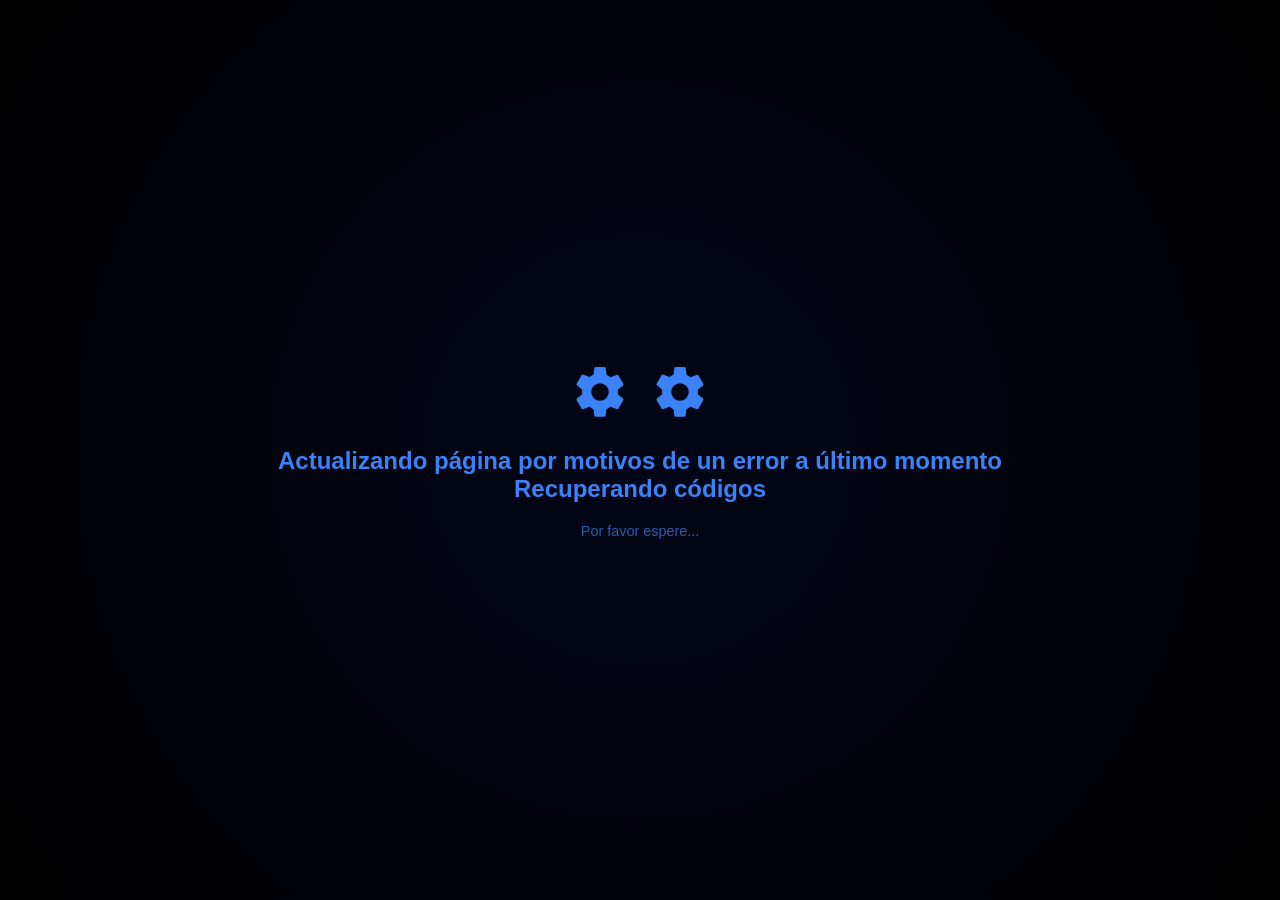
<file: index.html>
<!DOCTYPE html>
<html lang="es">
<head>
<meta charset="UTF-8">
<meta name="viewport" content="width=device-width, initial-scale=1.0">
<title>ZENTRI - Actualizando</title>

<style>

/* RESET */
* {
    margin: 0;
    padding: 0;
    box-sizing: border-box;
    font-family: Arial, Helvetica, sans-serif;
}

/* FONDO */
body {
    background: radial-gradient(circle, #020617, #000);
    color: #3b82f6;
    height: 100vh;
    display: flex;
    justify-content: center;
    align-items: center;
}

/* CONTENEDOR */
.container {
    text-align: center;
}

/* TEXTO */
h1 {
    font-size: 1.5rem;
    margin-bottom: 20px;
}

/* SUBTEXTO */
p {
    opacity: 0.7;
    font-size: 0.9rem;
}

/* ENGRANAJES */
.gears {
    display: flex;
    justify-content: center;
    gap: 20px;
    margin-bottom: 25px;
}

/* SVG */
.gear {
    width: 60px;
    height: 60px;
    fill: #3b82f6;
}

/* ANIMACIONES */
.spin {
    animation: spin 3s linear infinite;
}

.spin-reverse {
    animation: spinReverse 4s linear infinite;
}

@keyframes spin {
    from { transform: rotate(0deg); }
    to { transform: rotate(360deg); }
}

@keyframes spinReverse {
    from { transform: rotate(360deg); }
    to { transform: rotate(0deg); }
}

/* EFECTO PARPADEO */
.dots::after {
    content: "";
    animation: dots 1.5s infinite;
}

@keyframes dots {
    0% { content: ""; }
    33% { content: "."; }
    66% { content: ".."; }
    100% { content: "..."; }
}

</style>
</head>

<body>

<div class="container">

    <!-- ENGRANAJES -->
    <div class="gears">
        
        <!-- Gear 1 -->
        <svg class="gear spin" viewBox="0 0 24 24">
            <path d="M19.14,12.94a7.43,7.43,0,0,0,.05-.94,7.43,7.43,0,0,0-.05-.94l2.11-1.65a.5.5,0,0,0,.12-.64l-2-3.46a.5.5,0,0,0-.6-.22l-2.49,1a7.28,7.28,0,0,0-1.63-.94l-.38-2.65A.5.5,0,0,0,13.76,2H10.24a.5.5,0,0,0-.49.41L9.37,5.06a7.28,7.28,0,0,0-1.63.94l-2.49-1a.5.5,0,0,0-.6.22l-2,3.46a.5.5,0,0,0,.12.64L4.86,11.06a7.43,7.43,0,0,0-.05.94,7.43,7.43,0,0,0,.05.94L2.75,14.59a.5.5,0,0,0-.12.64l2,3.46a.5.5,0,0,0,.6.22l2.49-1a7.28,7.28,0,0,0,1.63.94l.38,2.65a.5.5,0,0,0,.49.41h3.52a.5.5,0,0,0,.49-.41l.38-2.65a7.28,7.28,0,0,0,1.63-.94l2.49,1a.5.5,0,0,0,.6-.22l2-3.46a.5.5,0,0,0-.12-.64ZM12,15.5A3.5,3.5,0,1,1,15.5,12,3.5,3.5,0,0,1,12,15.5Z"/>
        </svg>

        <!-- Gear 2 -->
        <svg class="gear spin-reverse" viewBox="0 0 24 24">
            <path d="M19.14,12.94a7.43,7.43,0,0,0,.05-.94,7.43,7.43,0,0,0-.05-.94l2.11-1.65a.5.5,0,0,0,.12-.64l-2-3.46a.5.5,0,0,0-.6-.22l-2.49,1a7.28,7.28,0,0,0-1.63-.94l-.38-2.65A.5.5,0,0,0,13.76,2H10.24a.5.5,0,0,0-.49.41L9.37,5.06a7.28,7.28,0,0,0-1.63.94l-2.49-1a.5.5,0,0,0-.6.22l-2,3.46a.5.5,0,0,0,.12.64L4.86,11.06a7.43,7.43,0,0,0-.05.94,7.43,7.43,0,0,0,.05.94L2.75,14.59a.5.5,0,0,0-.12.64l2,3.46a.5.5,0,0,0,.6.22l2.49-1a7.28,7.28,0,0,0,1.63.94l.38,2.65a.5.5,0,0,0,.49.41h3.52a.5.5,0,0,0,.49-.41l.38-2.65a7.28,7.28,0,0,0,1.63-.94l2.49,1a.5.5,0,0,0,.6-.22l2-3.46a.5.5,0,0,0-.12-.64ZM12,15.5A3.5,3.5,0,1,1,15.5,12,3.5,3.5,0,0,1,12,15.5Z"/>
        </svg>

    </div>

    <!-- TEXTO -->
    <h1 class="dots">
        Actualizando página por motivos de un error a último momento  
        <br>
        Recuperando códigos
    </h1>

    <p>Por favor espere...</p>

</div>

</body>
</html>
</file>
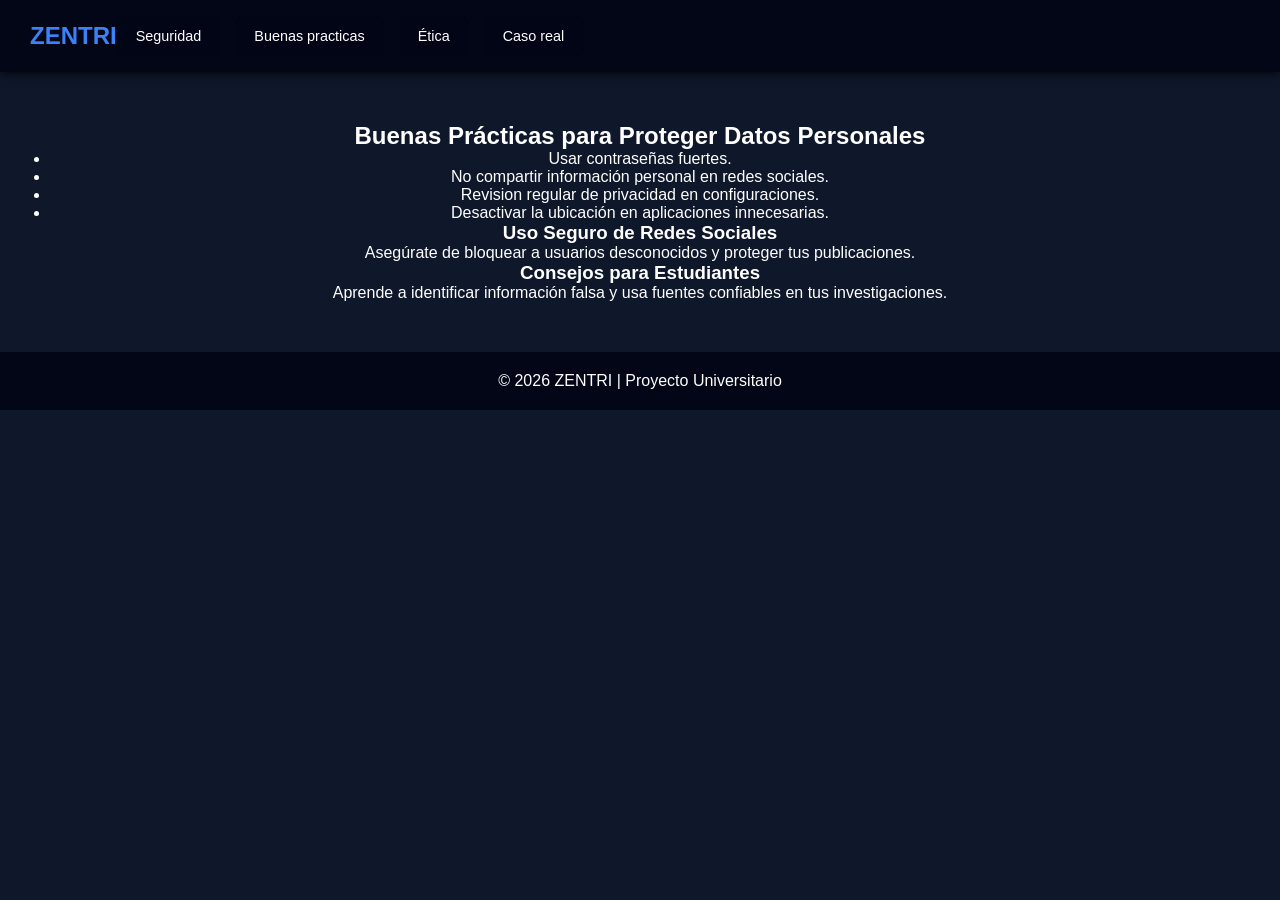
<file: caso.html>
<!DOCTYPE html>
<html lang="es">
<head>
    <meta charset="UTF-8">
    <meta name="viewport" content="width=device-width, initial-scale=1.0">
    <title>Buenas Prácticas</title>
    <link rel="stylesheet" href="style.css">
</head>
<body>
    <header>
        <nav class="navbar">
            <h1 class="logo">ZENTRI</h1>
            <div class="nav-links">
    <a href="seguridad.html" class="menu-item">Seguridad</a>
    <a href="practicas.html" class="menu-item">Buenas practicas</a>
    <a href="etica.html" class="menu-item">Ética</a>
    <a href="caso.html" class="menu-item">Caso real</a>
            </div>
        </nav>
    </header>

    <section class="content">
        <h2>Buenas Prácticas para Proteger Datos Personales</h2>
        <ul>
            <li>Usar contraseñas fuertes.</li>
            <li>No compartir información personal en redes sociales.</li>
            <li>Revision regular de privacidad en configuraciones.</li>
            <li>Desactivar la ubicación en aplicaciones innecesarias.</li>
        </ul>

        <h3>Uso Seguro de Redes Sociales</h3>
        <p>Asegúrate de bloquear a usuarios desconocidos y proteger tus publicaciones.</p>

        <h3>Consejos para Estudiantes</h3>
        <p>Aprende a identificar información falsa y usa fuentes confiables en tus investigaciones.</p>
    </section>

    <footer>
        <p>© 2026 ZENTRI | Proyecto Universitario</p>
    </footer>
</body>
</html>
</file>
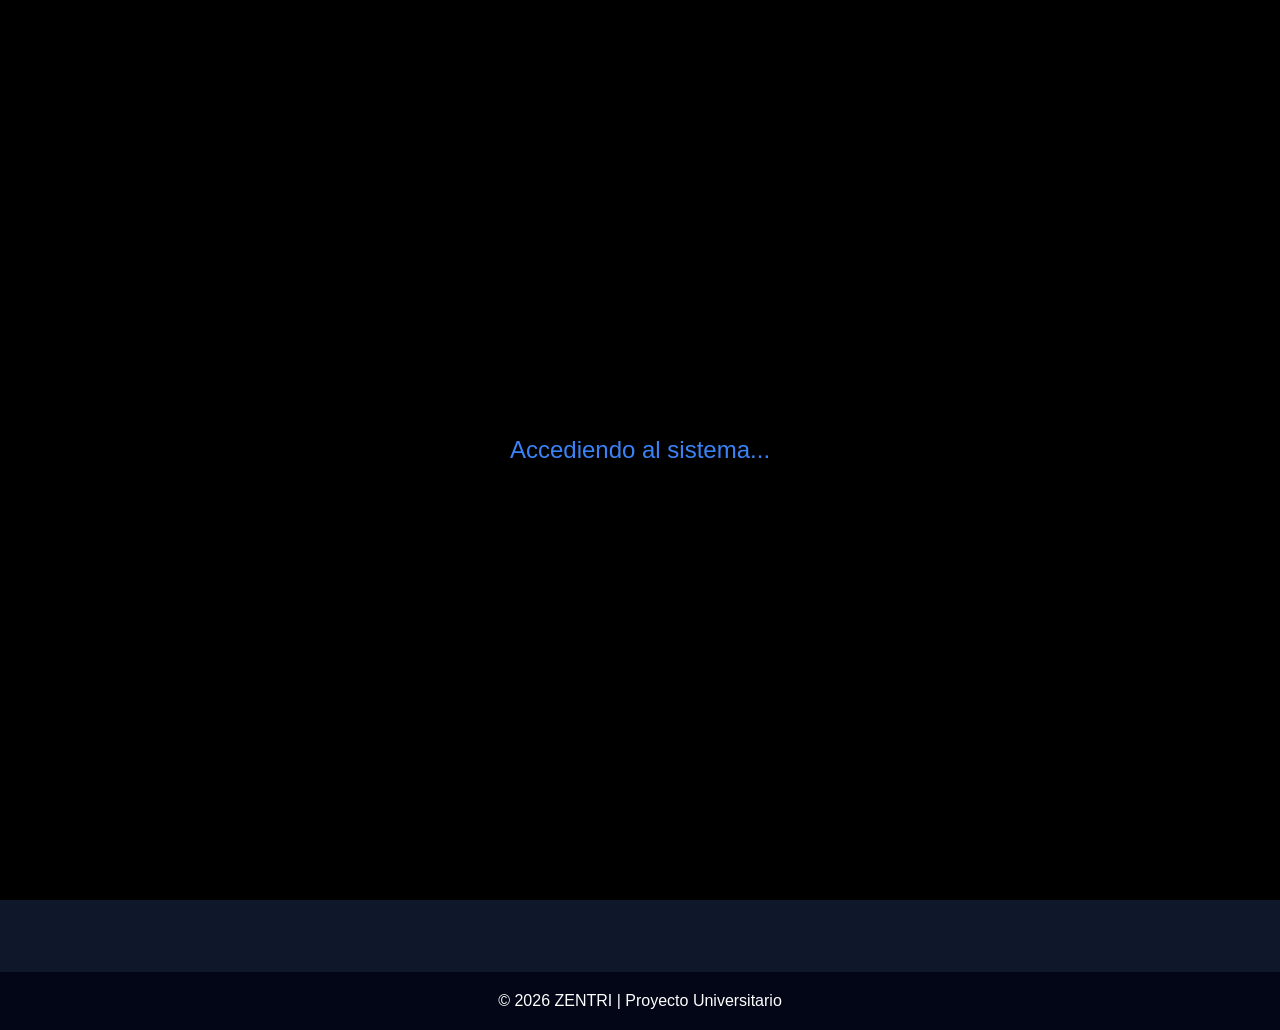
<file: esperar.html>
<!DOCTYPE html>
<html lang="es">
<head>
    <meta charset="UTF-8">
    <meta name="viewport" content="width=device-width, initial-scale=1.0">
    <title>ZENTRI</title>
    <link rel="stylesheet" type="text/css" href="style.css">
</head>

<body>

    <div id="loader">Accediendo al sistema...</div>

    <!-- NAVBAR -->
    <header>
        <nav class="navbar">
    <a href="prueba.html"><h1 class="logo">ZENTRI</h1></a>

    <div class="side-menu">
    <a href="seguridad.html" class="menu-item">Seguridad</a>

    <a href="practicas.html" class="menu-item">Buenas practicas</a>
    <a href="etica.html" class="menu-item">Ética</a>
    <a href="caso.html" class="menu-item">Caso real</a>

</div>
</nav>
    </header>

    <!-- INTRO -->
    <section id="intro" class="screen active center-screen">
        <h2 id="typing"></h2>
        <a href="#" class="btn" onclick="startMission()">Iniciar misión</a>
    </section>

    <!-- CONTENIDO PRINCIPAL -->
<section id="mainContent" class="screen hidden">

    <!-- CARRUSEL -->
    <section class="carousel" id="carousel">
        <div class="carousel-content">
            <h2 id="carousel-title"></h2>
            <p id="carousel-text"></p>
        </div>

        <div class="indicators" id="indicators"></div>
    </section>

    <!-- INTRO -->
    <section class="section intro-text">
        <h2>¿Por qué es importante la seguridad digital?</h2>
        <p>
            En la actualidad, vivimos conectados a internet gran parte del tiempo.
            Desde redes sociales hasta plataformas educativas, nuestra información
            puede estar en riesgo si no aplicamos buenas prácticas de seguridad.
        </p>

        <p>
            CyberGuard tiene como objetivo educar a los usuarios sobre cómo proteger
            sus datos, prevenir ataques digitales y actuar con responsabilidad en el entorno digital.
        </p>
    </section>

    <!-- ESTADÍSTICAS -->
    <section class="stats">
        <div class="stat">
            <h3>90%</h3>
            <p>de los ataques ocurren por errores humanos</p>
        </div>

        <div class="stat">
            <h3>+300K</h3>
            <p>ataques de malware diarios</p>
        </div>

        <div class="stat">
            <h3>70%</h3>
            <p>usuarios no protege sus datos correctamente</p>
        </div>
    </section>

    <!-- CONTENIDO CLAVE DEL PROYECTO -->
    <section class="section">
        <h2>Temas principales del sitio</h2>

        <div class="card-container">

            <div class="card" onclick="location.href='seguridad.html'">
                <h3>Seguridad de la Información</h3>
                <p>Conceptos, amenazas, IA, Big Data, Blockchain e IoT.</p>
            </div>

            <div class="card" onclick="location.href='amenazas.html'">
                <h3>Amenazas Digitales</h3>
                <p>Virus, phishing, malware y ataques reales.</p>
            </div>

            <div class="card" onclick="location.href='etica.html'">
                <h3>Ética Digital</h3>
                <p>Uso responsable, huella digital y derechos de autor.</p>
            </div>

            <div class="card" onclick="location.href='practicas.html'">
                <h3>Buenas Prácticas</h3>
                <p>Protección de datos, redes sociales y consejos útiles.</p>
            </div>

            <div class="card" onclick="location.href='caso.html'">
                <h3>Caso Real</h3>
                <p>Análisis de ciberataque y solución propuesta.</p>
            </div>

            <div class="card" onclick="location.href='recursos.html'">
                <h3>Recursos</h3>
                <p>Videos, enlaces e información adicional.</p>
            </div>

        </div>
    </section>

    <!-- CTA FINAL -->
    <section class="section final-cta">
        <h2>Conviértete en un agente digital</h2>
        <p>
            En un mundo digital, proteger la información no es opcional.
            Aprende, actúa y marca la diferencia.
        </p>

        <a href="seguridad.html" class="btn">Comenzar ahora</a>
    </section>

</section>

    <!-- Indicadores -->
    <div class="indicators" id="indicators"></div>

</section>

    <footer>
        <p>© 2026 ZENTRI | Proyecto Universitario</p>
    </footer>

    <script src="script.js"></script>

</body>

</html>
</file>
<file: style.css>
/* Pantallas */
.screen {
    width: 100%;
    min-height: 100vh;
    transition: all 0.8s ease;
}

.center-screen {
    display: flex;
    justify-content: center;
    align-items: center;
    flex-direction: column;
}


/* Intro visible */
.active {
    opacity: 1;
    filter: blur(0);
    z-index: 2;
}

/* Oculto */
.hidden {
    opacity: 0;
    filter: blur(10px);
    pointer-events: none;
}

/* Cuando desaparece */
.fade-out {
    opacity: 0;
    filter: blur(15px);
}

/* Cuando aparece */
.fade-in {
    opacity: 1;
    filter: blur(0);
}

#mainContent {
    display: none;
    padding-top: 80px;
}

.side-menu {
    margin-left: auto;
    display: flex;
    flex-direction:row
}

.menu-item {
    background: rgba(2, 6, 23, 0.8);
    padding: 12px 18px;
    border-radius: 10px;
    color: white;
    text-decoration: none;
    font-size: 0.9rem;
    transition: 0.3s;
    border: 1px solid transparent;
    backdrop-filter: blur(10px);
}

.menu-item:hover {
    background: #3b82f6;
    transform: translateX(-5px);
    box-shadow: 0 0 10px #3b82f6;
}

.carousel {
    position: relative;
    width: 100%;
    height: 400px;
    display: flex;
    align-items: center;
    padding: 40px;
    overflow: hidden;
    background-size: cover;
    background-position: center;
    transition: background-image 1s ease-in-out;
}

/* Oscurecer fondo */
.carousel::after {
    content: "";
    position: absolute;
    width: 100%;
    height: 100%;
    background: rgba(0,0,0,0.6);
    top: 0;
    left: 0;
}

.carousel-content {
    position: relative;
    z-index: 2;
    max-width: 500px;
    animation: fadeText 0.8s ease;
}


.section {
    padding: 60px 20px;
    text-align: center;
}

.intro-text p {
    max-width: 700px;
    margin: 10px auto;
    text-align: justify;
}

/* STATS */
.stats {
    display: flex;
    justify-content: center;
    gap: 40px;
    padding: 40px;
    background: #020617;
}

.stat h3 {
    color: #3b82f6;
    font-size: 2rem;
}

/* CARDS */
.card-container {
    display: flex;
    justify-content: center;
    gap: 20px;
    flex-wrap: wrap;
}

.card {
    background: #020617;
    padding: 20px;
    border-radius: 10px;
    width: 220px;
    cursor: pointer;
    transition: 0.3s;
}

.card:hover {
    transform: translateY(-5px);
    box-shadow: 0 0 15px #3b82f6;
}

/* CTA FINAL */
.final-cta {
    background: linear-gradient(180deg, #020617, #0f172a);
}

@keyframes fadeText {
    from {
        opacity: 0;
        transform: translateY(10px);
    }
    to {
        opacity: 1;
        transform: translateY(0);
    }
}

/* Indicadores */
.indicators {
    position: absolute;
    bottom: 15px;
    left: 40px;
    display: flex;
    gap: 10px;
    z-index: 2;
}

.indicators span {
    width: 10px;
    height: 10px;
    background: gray;
    border-radius: 50%;
    cursor: pointer;
    transition: 0.3s;
}

.indicators .active {
    background: #3b82f6;
}

* {
    margin: 0;
    padding: 0;
    box-sizing: border-box;
    font-family: Arial, Helvetica, sans-serif;
}

body {
    background-color: #0f172a;
    color: white;
}

.navbar {
    display: flex;
    align-items: center;
    padding: 15px 30px;
    background: #020617;
    box-shadow: 0 0 10px #000;
}

#loader {
    position: fixed;
    width: 100%;
    height: 100%;
    background: black;
    color: #3b82f6;
    display: flex;
    justify-content: center;
    align-items: center;
    font-size: 1.5rem;
    z-index: 9999;
}

.logo {
    color: #3b82f6;
}

.nav-links {
    list-style: none;
    display: flex;
    gap: 15px;
}

.nav-links a {
    color: white;
    text-decoration: none;
    transition: 0.3s;
}

.nav-links a:hover {
    color: #3b82f6;
}

/* HERO */
.hero {
    height: 80vh;
    display: flex;
    flex-direction: column;
    justify-content: center;
    align-items: center;
    background: linear-gradient(180deg, #020617, #0f172a);
    text-align: center;
}

.hero h2 {
    font-size: 3rem;
    margin-bottom: 10px;
}

.hero p {
    margin-bottom: 20px;
}

.btn {
    background: #3b82f6;
    padding: 10px 20px;
    border-radius: 8px;
    color: white;
    text-decoration: none;
    transition: 0.3s;
}

.btn:hover {
    background: #2563eb;
}

/* CONTENIDO */
.content {
    padding: 50px;
    text-align: center;
}

/* CARDS (para otras páginas) */
.card-container {
    display: flex;
    gap: 20px;
    justify-content: center;
    flex-wrap: wrap;
}

.card {
    background: #020617;
    padding: 20px;
    border-radius: 10px;
    width: 250px;
    transition: 0.3s;
}

.card:hover {
    transform: translateY(-5px);
    box-shadow: 0 0 15px #3b82f6;
}

/* FOOTER */
footer {
    text-align: center;
    padding: 20px;
    background: #020617;
}

/* FORMULARIO */
form {
    display: flex;
    flex-direction: column;
    gap: 10px;
    width: 300px;
    margin: auto;
}

input, textarea {
    padding: 10px;
    border-radius: 5px;
    border: none;
}

button {
    background: #3b82f6;
    border: none;
    padding: 10px;
    color: white;
    cursor: pointer;
}

/* RESPONSIVE */
@media (max-width: 768px) {
    .nav-links {
        flex-wrap: wrap;
        justify-content: center;
    }

    .hero h2 {
        font-size: 2rem;
    }
}
</file>
